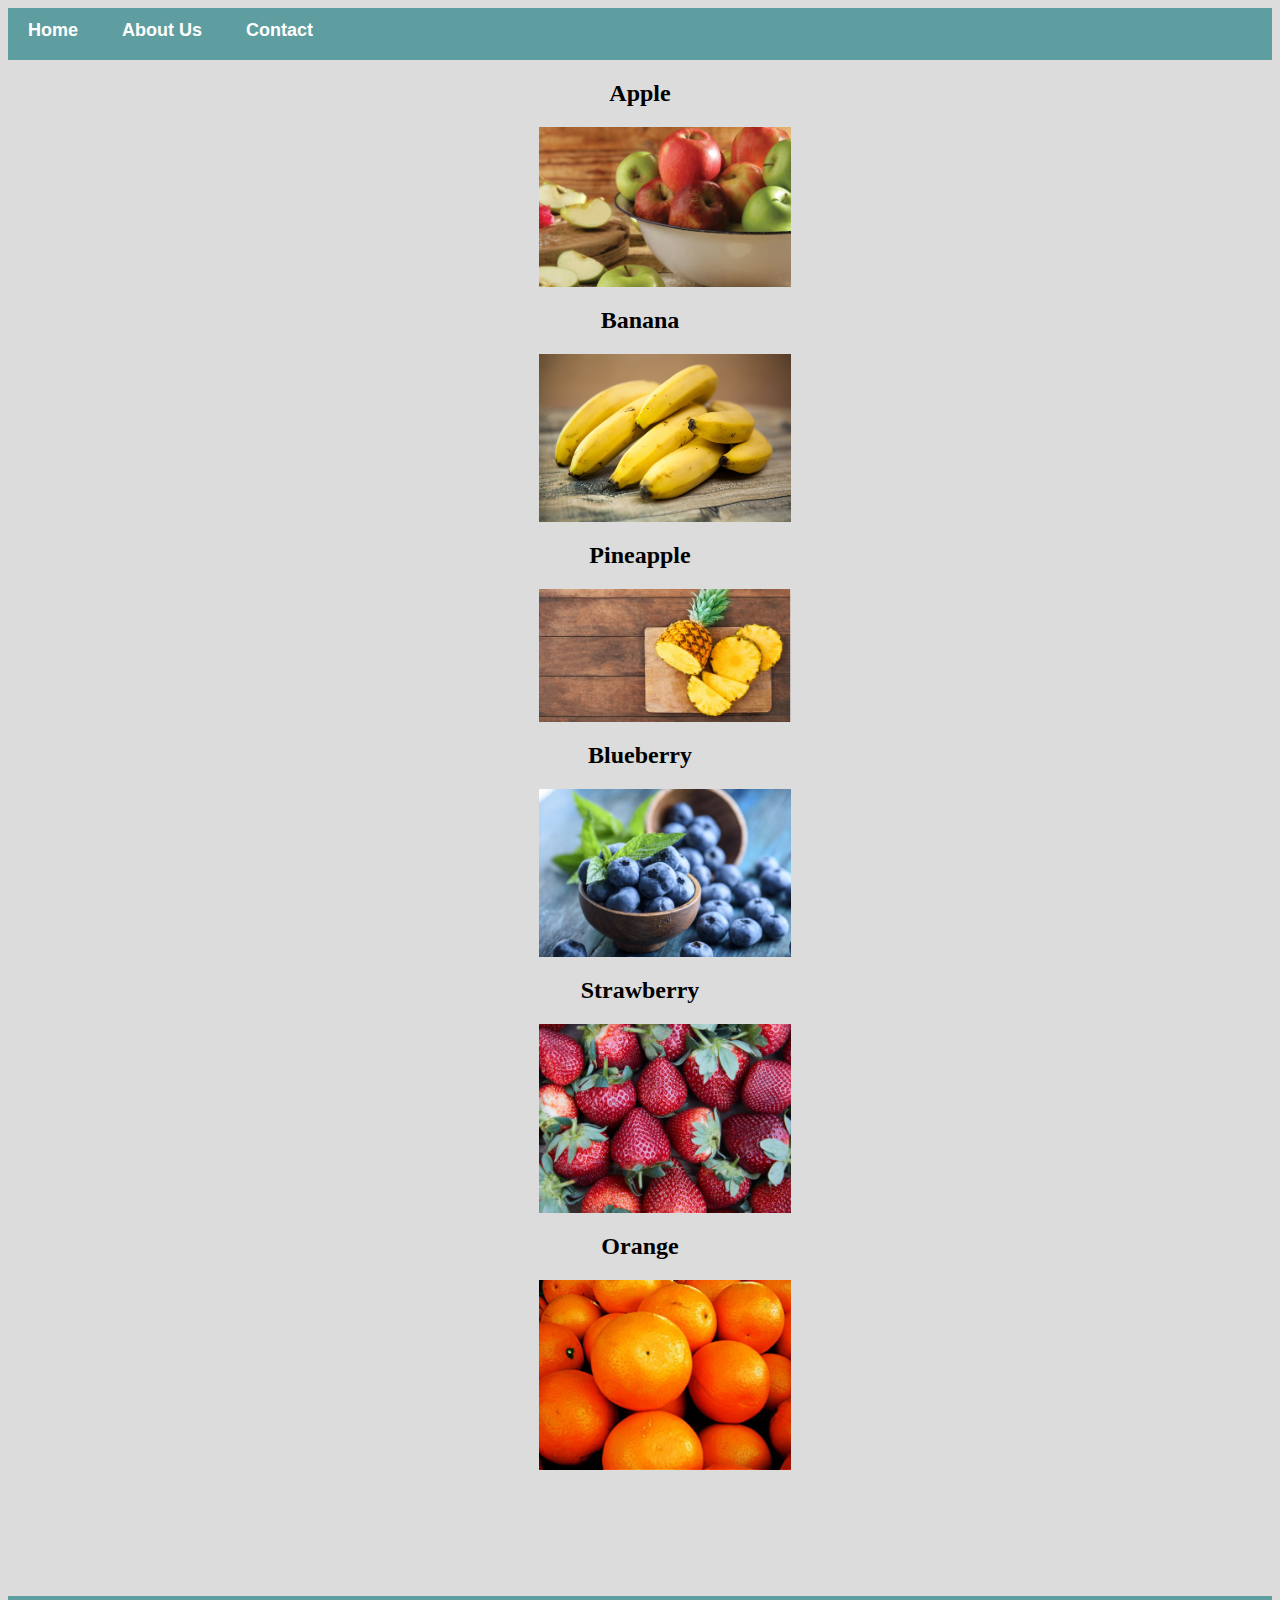
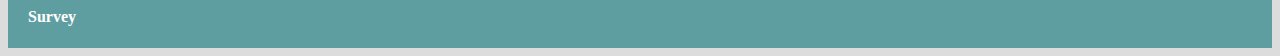
<file: index.html>
<!DOCTYPE html>
<html>
    <head>  <link rel="stylesheet" href="style.css"> 
    </head>
    <body>
       <div id="menu">
                <a href="index.html"><b>Home</b></a>
                <a href="about.html"><b>About Us</b></a>
                <a href="contactus.html"><b>Contact</b></a>
              
</div>
       
        <div id="center">
        <h2>Apple</h2>
        <a href="apple.html"><img src="images/apple1.jpg"alt="apple1" class="center"></a>
        <h2>Banana</h2>
         <a href="banana.html"><img src="images/banana2.jpg"alt="banana2"class="center"></a>
        <h2>Pineapple</h2>
         <a href="pineapple.html"><img src="images/pineapple4.jpg"alt="pineapple1"class="center"></a>
        <h2>Blueberry</h2>
         <a href="blueberry.html"><img src="images/blueberries1.jpg" alt="blueberries1"class="center"></a>
        <h2>Strawberry</h2>
         <a href="strawberry.html"><img src="images/strawberry1.jpg" alt="strawberry1"class="center"></a>
         <h2>Orange</h2>
         <a href="oranges.html"><img src="images/orange2.jpg" alt="oranges2" class="center"></a>
            </div>
        <br> <br> <br> <br> <br> <br> <br>
        
        
         <div id="tabs-bottom">
              <a href="survey.html"><b>Survey</b></a>
            </div>
        
                         
    </body>
</html>
</file>
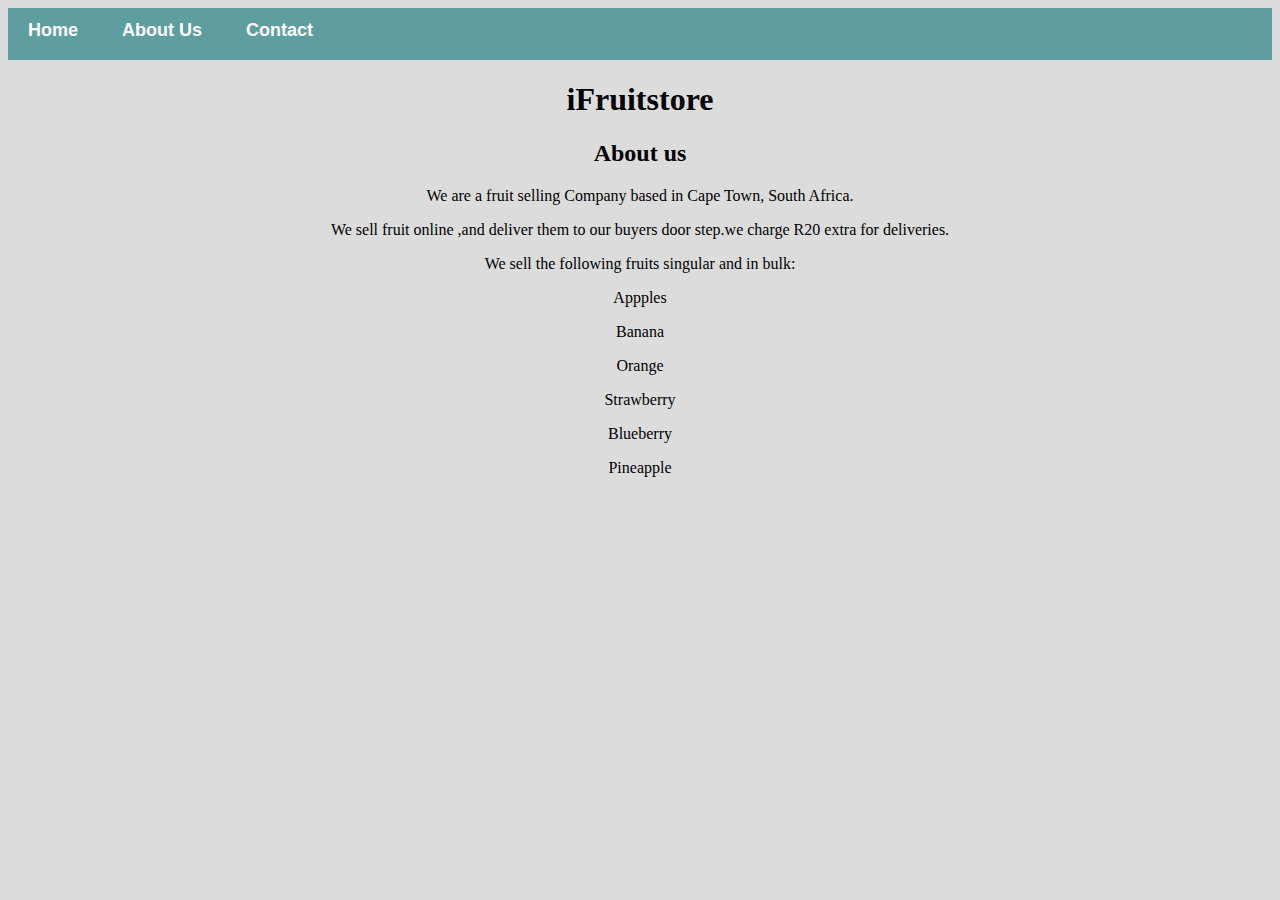
<file: about.html>
<!DOCTYPE html>
<html>
    <head>  <link rel="stylesheet" href="style.css"> 
    </head>
    <body><div id="menu">
                <a href="index.html"><b>Home</b></a>
                <a href="about.html"><b>About Us</b></a>
                <a href="contactus.html"><b>Contact</b></a>
</div>
         <h1><b>iFruitstore</b></h1>
          <h2>About us</h2>
         <p>We are a fruit selling  Company based in Cape Town,  South Africa.</p>
        <p>We sell fruit online ,and deliver them to our buyers door step.we charge R20 extra for deliveries.</p> 
        <p>We sell the following fruits singular and in bulk:</p>
       
       
            <p>Appples</p>
            <p>Banana</p>
            <p>Orange</p>
            <p>Strawberry</p>
            <p>Blueberry</p>
        <p>Pineapple</p>
        
    
    </body>
</html>
</file>
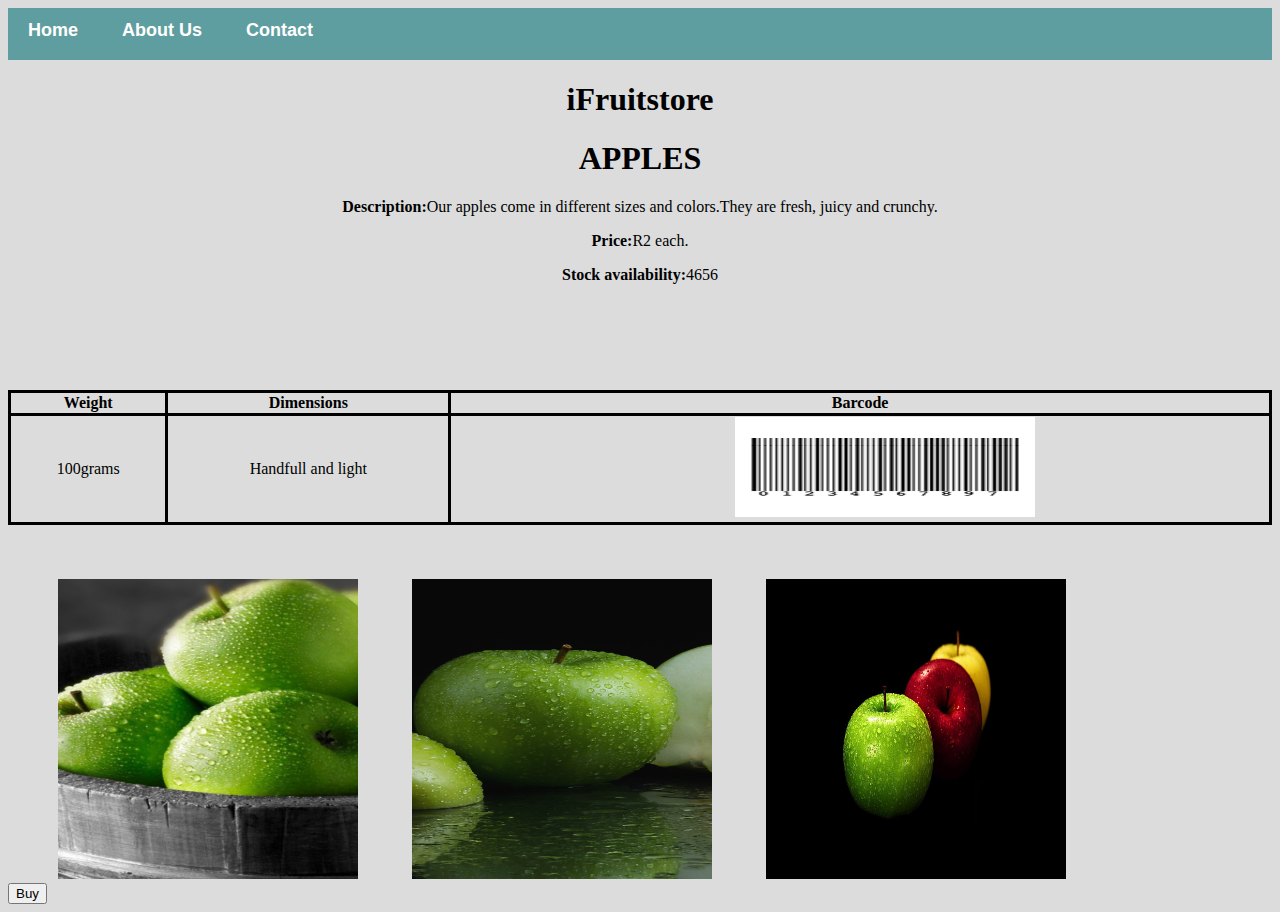
<file: apple.html>
<!DOCTYPE html>
<html>
    <head> 
        <link rel="stylesheet" href="style.css"> 
    </head>
    <body>
        <div id="menu">
                <a href="index.html"><b>Home</b></a>
                <a href="about.html"><b>About Us</b></a>
                <a href="contactus.html"><b>Contact</b></a>
           
        </div>
                <h1><b>iFruitstore</b></h1>
                <h1>APPLES</h1>
                <p><b>Description:</b>Our apples come in different sizes and colors.They are fresh, juicy and crunchy. </p>
                <p><b>Price:</b>R2 each.</p>
                <p><b>Stock availability:</b>4656</p><br>
       
       
         <br> <br> <br>  <br>
        
             <table border="1">
                  <tr>
                      <td><b>Weight</b></td>
                      <td><b>Dimensions</b></td>
                      <td><b>Barcode</b></td> 
                
                   </tr>
                    <tr>
                       <td>100grams</td>
                       <td>Handfull and light</td>
                       <td><img src="images/barcode.jpg"width="300"height="100"></td>
                        
                    </tr>
        </table>
        <br><br><br>
         <img src="images/apples5.jpg"width="300"height="300">
        <img src="images/apples6.jpg"width="300"height="300"> 
        <img src="images/apples7.jpg"width="300"height="300"> 
         <br>
        <a href="purchased.html"><button>Buy</button></a>
        <br>
        
    
        
         
           
       
        
         </body>
</file>
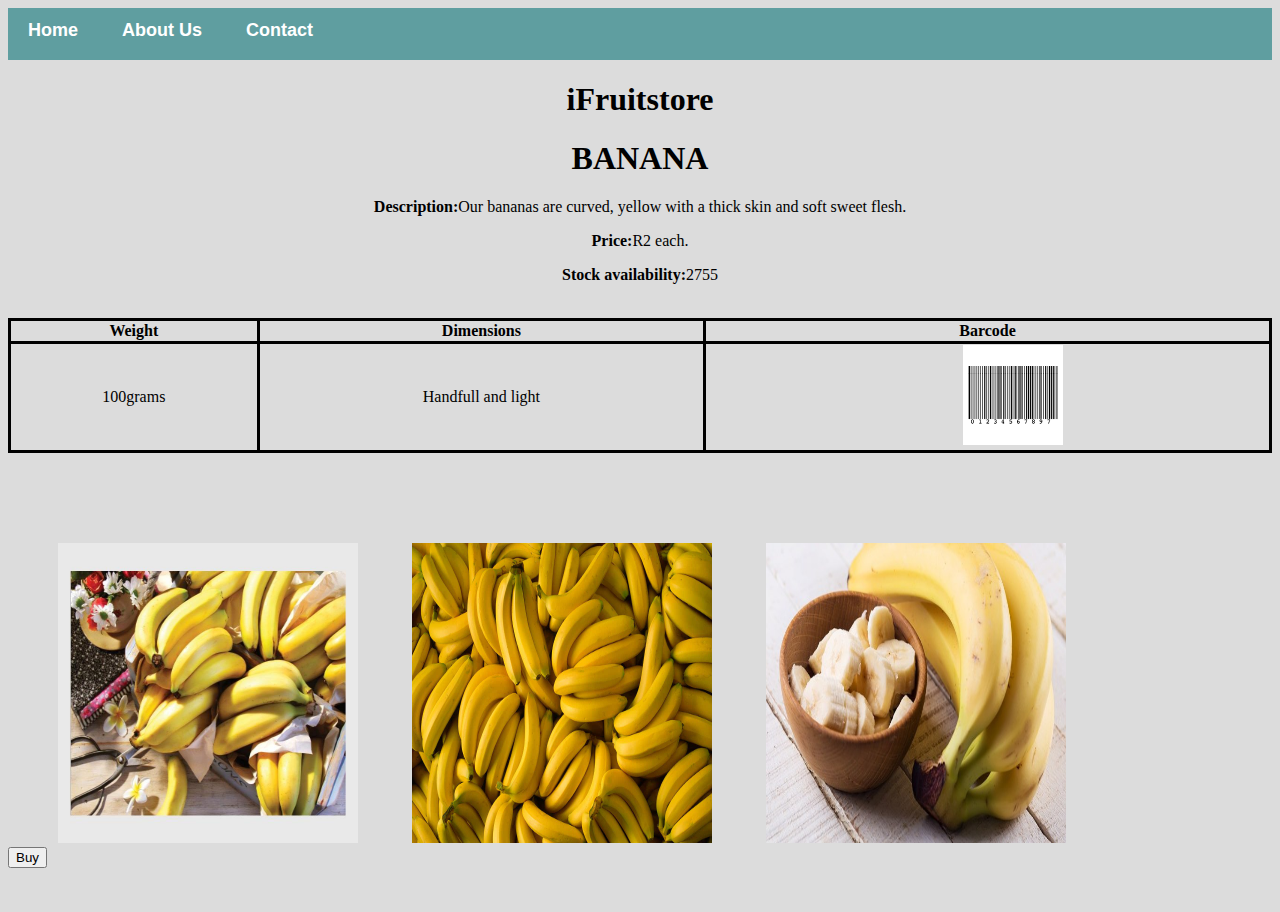
<file: banana.html>
<!DOCTYPE html>
<html>
    <head>  <link rel="stylesheet" href="style.css"> 
    </head>
    <body>
        <div id="menu">
                <a href="index.html"><b>Home</b></a>
                <a href="about.html"><b>About Us</b></a>
                <a href="contactus.html"><b>Contact</b></a>
</div>
         <h1><b>iFruitstore</b></h1>
         <h1>BANANA</h1>
        <p><b>Description:</b>Our bananas are curved, yellow with a thick skin and soft sweet flesh.  </p>
        <p><b>Price:</b>R2 each.</p>
        <p><b>Stock availability:</b>2755</p><br>
        
         <table border="1">
                  <tr>
                      <td><b>Weight</b></td>
                      <td><b>Dimensions</b></td>
                      <td><b>Barcode</b></td> 
                
                   </tr>
                    <tr>
                       <td>100grams</td>
                       <td>Handfull and light</td>
                       <td><img src="images/barcode.jpg"width="100"height="100"></td>
                        
                    </tr>
        </table><br>
        <br>
        <br>
        <br>
        <br>
         <img src="images/banana1.jpg"width="300"height="300">
        <img src="images/banana3.jpg"width="300"height="300"> 
        <img src="images/banana4.jpg"width="300"height="300">
        <br>
        <a href="purchased.html"><button>Buy</button></a>
        <br><br><br>
         
         
        
        
           
        
        
       
     
       
        
         </body>
</file>
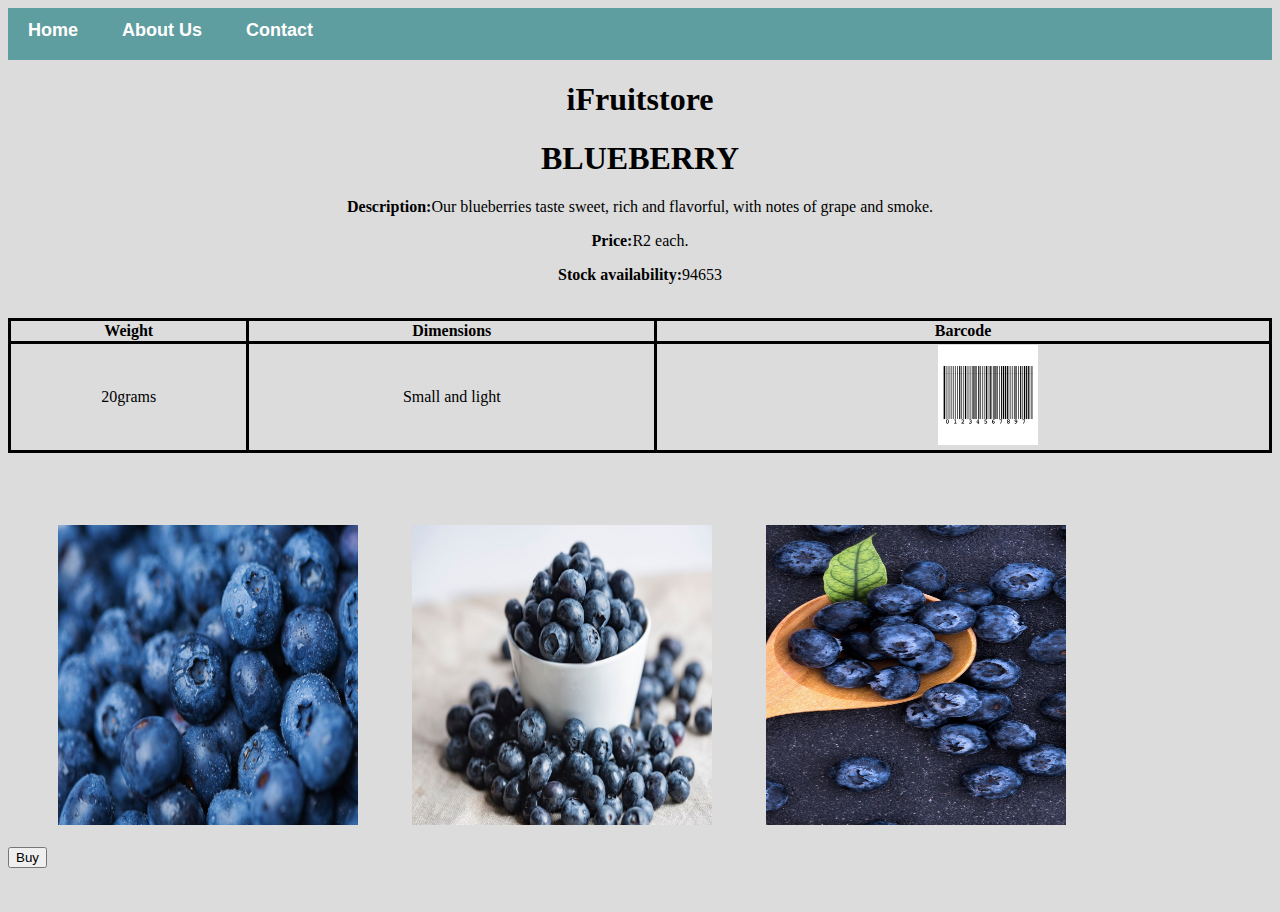
<file: blueberry.html>
<!DOCTYPE html>
<html>
    <head>  <link rel="stylesheet" href="style.css"> 
    </head>
    <body><div id="menu">
                <a href="index.html"><b>Home</b></a>
                <a href="about.html"><b>About Us</b></a>
                <a href="contactus.html"><b>Contact</b></a>
</div>
         <h1><b>iFruitstore</b></h1>
         <h1>BLUEBERRY</h1>
        <p><b>Description:</b>Our blueberries taste sweet, rich and flavorful, with notes of grape and smoke.</p>
        <p><b>Price:</b>R2 each.</p>
        <p><b>Stock availability:</b>94653</p><br>
        
         <table border="1">
                  <tr>
                      <td><b>Weight</b></td>
                      <td><b>Dimensions</b></td>
                      <td><b>Barcode</b></td> 
                
                   </tr>
                    <tr>
                       <td>20grams</td>
                       <td>Small and light</td>
                       <td><img src="images/barcode.jpg"width="100"height="100"></td>
                        
                    </tr>
        </table>
        <br>
        <br>
        <br>
        <br>
         <img src="images/blueberries2.jpg"width="300"height="300">
        <img src="images/blueberries3.jpg"width="300"height="300"> 
        <img src="images/blueberries4.jpg"width="300"height="300">
        <br>
        <br>
        <a href="purchased.html"><button>Buy</button></a>
        <br><br><br>
        
        
        
        
        
         </body>
</file>
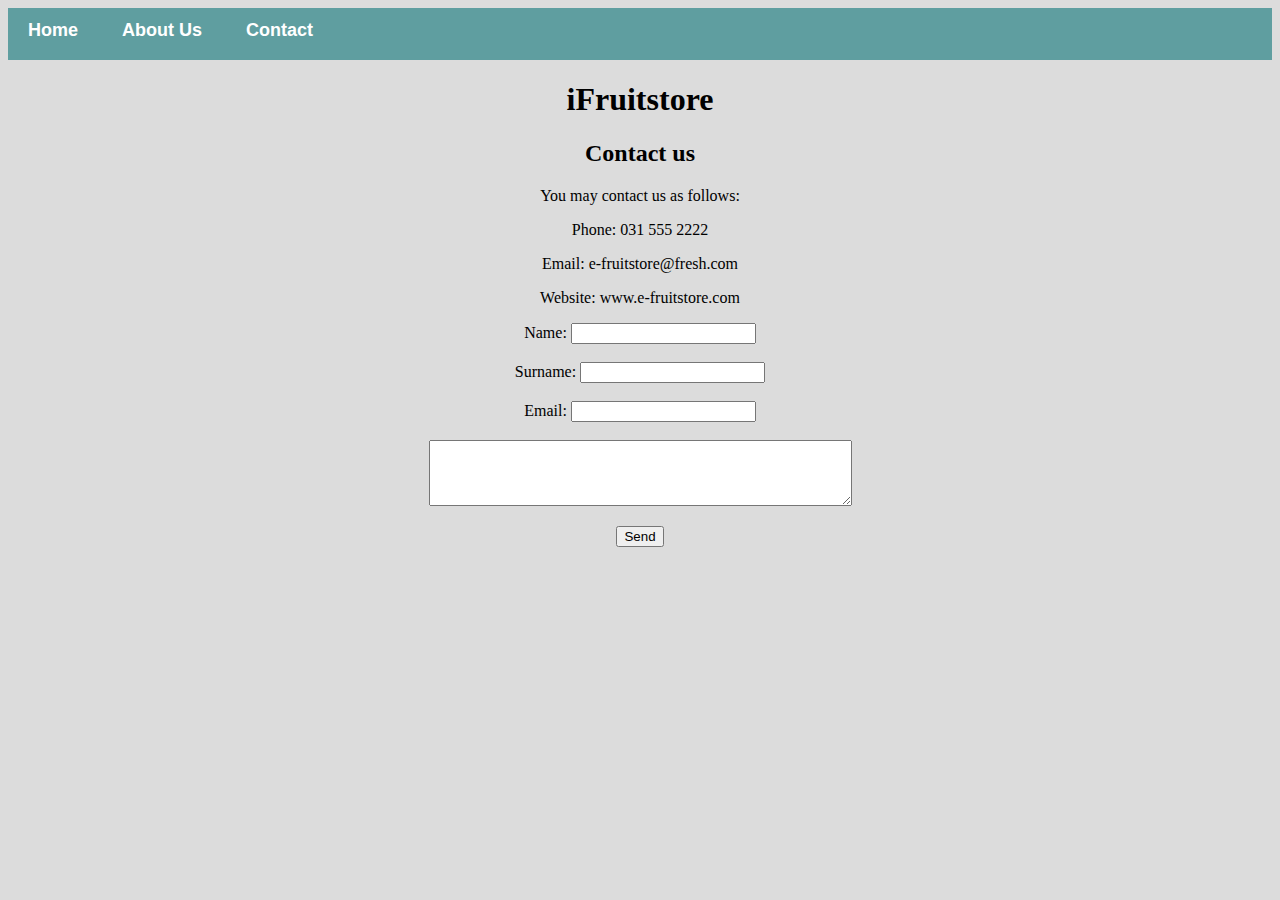
<file: contactus.html>
<!DOCTYPE html>
<html>
    <head>  <link rel="stylesheet" href="style.css"> 
    </head>
    <body>
        <div id="menu">
                <a href="index.html"><b>Home</b></a>
                <a href="about.html"><b>About Us</b></a>
                <a href="contactus.html"><b>Contact</b></a>
              
           
        </div>
         <h1><b>iFruitstore</b></h1>
                <h2>Contact us</h2>
                        <p>You may contact us as follows:</p>
                        <p>Phone: 031 555 2222</p>
                        <p>Email: e-fruitstore@fresh.com</p>
                        <p>Website: www.e-fruitstore.com</p>
        
                            <form>
                                <label   for="Name">Name:</label>
                                    <input type="text"id="name"/><br/><br/>
                                <label for="Surname">Surname:</label>
                                    <input type="text"id="Surname"/><br/><br/>
                                <label  for="Email">Email:</label>
                                    <input type="text"id="Email"/><br/><br/>
                            </form>
                            <form>
                                <textarea id="Objectives"value="ask question(s)" name="Objectives" rows="4" cols="50">
                            </textarea>
                            </form>
        
        <p><a href="sent.html"><button>Send</button></a></p>

        <br><br><br>
        
        
    </body>
</html>
</file>
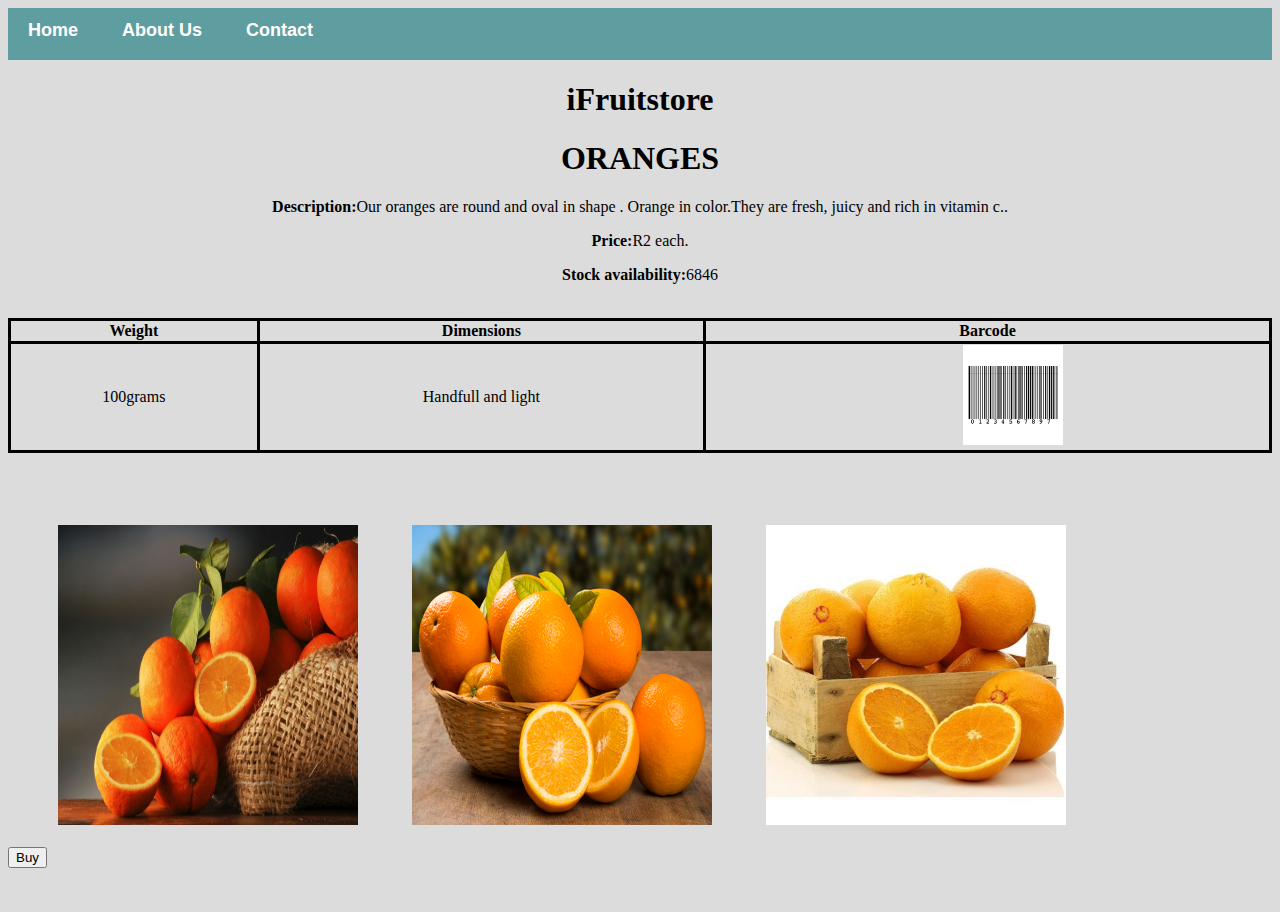
<file: oranges.html>
<!DOCTYPE html>
<html>
    <head>  <link rel="stylesheet" href="style.css"> 
    </head>
    <body><div id="menu">
                <a href="index.html"><b>Home</b></a>
                <a href="about.html"><b>About Us</b></a>
                <a href="contactus.html"><b>Contact</b></a>
</div>
         <h1><b>iFruitstore</b></h1>
         <h1>ORANGES</h1>
    <p><b>Description:</b>Our oranges are round and oval in shape . Orange in color.They are fresh, juicy and rich in vitamin c.. </p>
        <p><b>Price:</b>R2 each.</p>
        <p><b>Stock availability:</b>6846</p><br>
        
         <table border="1">
                  <tr>
                      <td><b>Weight</b></td>
                      <td><b>Dimensions</b></td>
                      <td><b>Barcode</b></td> 
                
                   </tr>
                    <tr>
                       <td>100grams</td>
                       <td>Handfull and light</td>
                       <td><img src="images/barcode.jpg"width="100"height="100"></td>
                        
                    </tr>
        </table>
         <br>
        <br>
        <br>
        <br>
         <img src="images/orange1.jpg"width="300"height="300">
        <img src="images/orange3.jpg"width="300"height="300"> 
        <img src="images/orange4.jpg"width="300"height="300">
        <br>
        <br>
        <a href="purchased.html"><button>Buy</button></a>
        <br><Br><br>
         
        
        
        
        
        
        
         </body>
         </body>
</file>
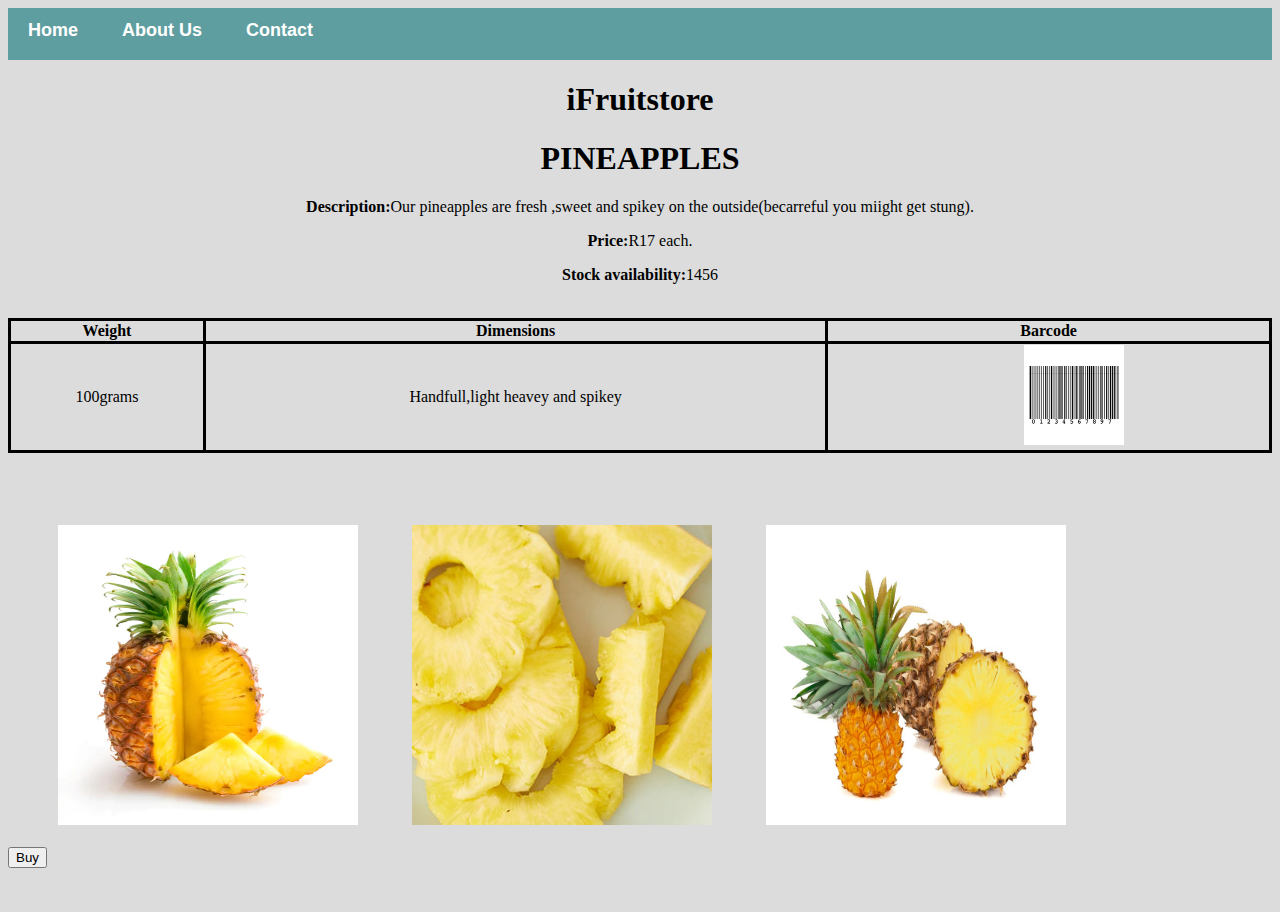
<file: pineapple.html>
<!DOCTYPE html>
<html>
    <head>  <link rel="stylesheet" href="style.css"> 
    </head>
    <body><div id="menu">
                <a href="index.html"><b>Home</b></a>
                <a href="about.html"><b>About Us</b></a>
                <a href="contactus.html"><b>Contact</b></a>
</div>
         <h1><b>iFruitstore</b></h1>
         <h1>PINEAPPLES</h1>
        <p><b>Description:</b>Our pineapples are fresh ,sweet and spikey on  the outside(becarreful you miight get stung). </p>
        <p><b>Price:</b>R17 each.</p>
        <p><b>Stock availability:</b>1456</p><br>
        
         <table border="1">
                  <tr>
                      <td><b>Weight</b></td>
                      <td><b>Dimensions</b></td>
                      <td><b>Barcode</b></td> 
                
                   </tr>
                    <tr>
                       <td>100grams</td>
                       <td>Handfull,light heavey and spikey</td>
                       <td><img src="images/barcode.jpg"width="100"height="100"></td>
                        
                    </tr>
        </table>
         <br>
        <br>
        <br>
        <br>
         <img src="images/pineapple2.jpg"width="300"height="300">
        <img src="images/pineapple3.jpg"width="300"height="300"> 
        <img src="images/pineapple1.jpg"width="300"height="300">
        <br>
        <br>
        <a href="purchased.html"><button>Buy</button></a>
        <br><br><br>
         
        
        
      
        
         </body>
         </body>
</file>
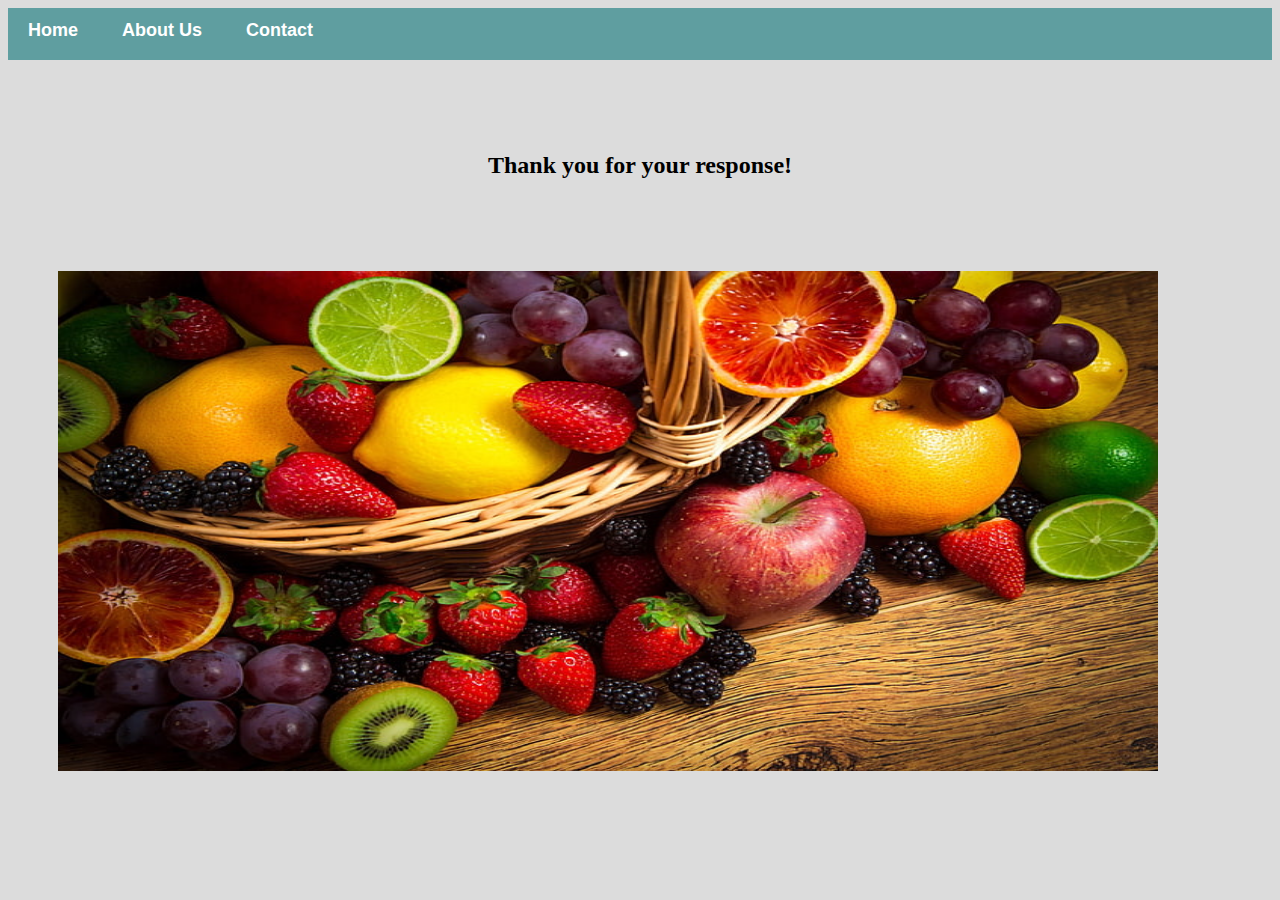
<file: response.html>
<!DOCTYPE html>
<html>
    <head>  <link rel="stylesheet" href="style.css"> 
    </head>
    <body><div id="menu">
                <a href="index.html"><b>Home</b></a>
                <a href="about.html"><b>About Us</b></a>
                <a href="contactus.html"><b>Contact</b></a>
</div>
        <br><br>
        <br><br>
        <h2>Thank you for your response!</h2>
        <br><br>
        <br><br>
        <img src="images/fruitsalad.jpg"width="1100" height="500">
    </body>
</html>
</file>
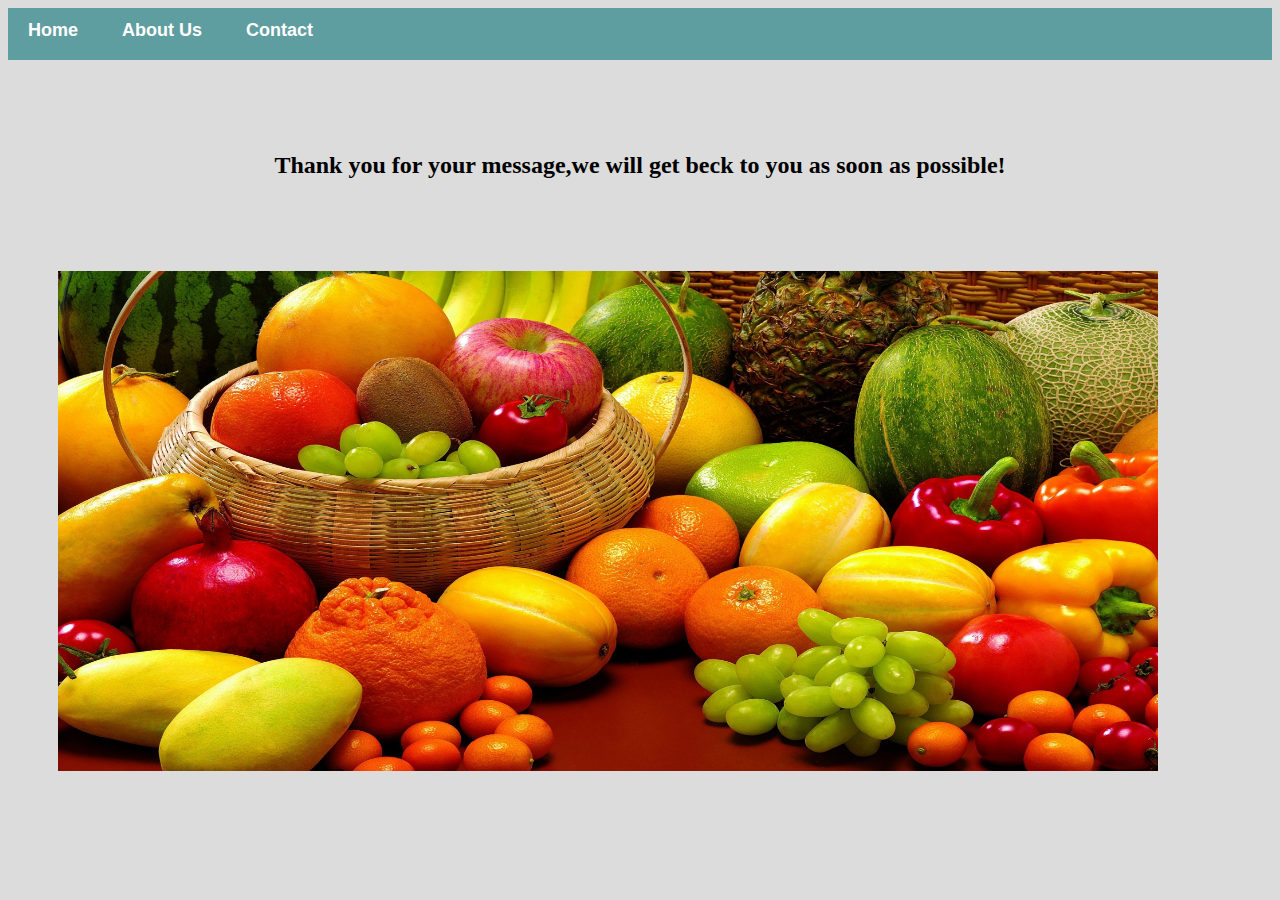
<file: sent.html>
<!DOCTYPE html>
<html>
    <head>  <link rel="stylesheet" href="style.css"> 
    </head>
    <body><div id="menu">
                <a href="index.html"><b>Home</b></a>
                <a href="about.html"><b>About Us</b></a>
                <a href="contactus.html"><b>Contact</b></a>
</div>
        <br><br>
        <br><br>
        <h2>Thank you for your message,we will get beck to you as soon as possible!</h2>
        <br><br>
        <br><br>
        <img src="images/fruitsalad3.jpg"width="1100" height="500">
    </body>
</html>
</file>
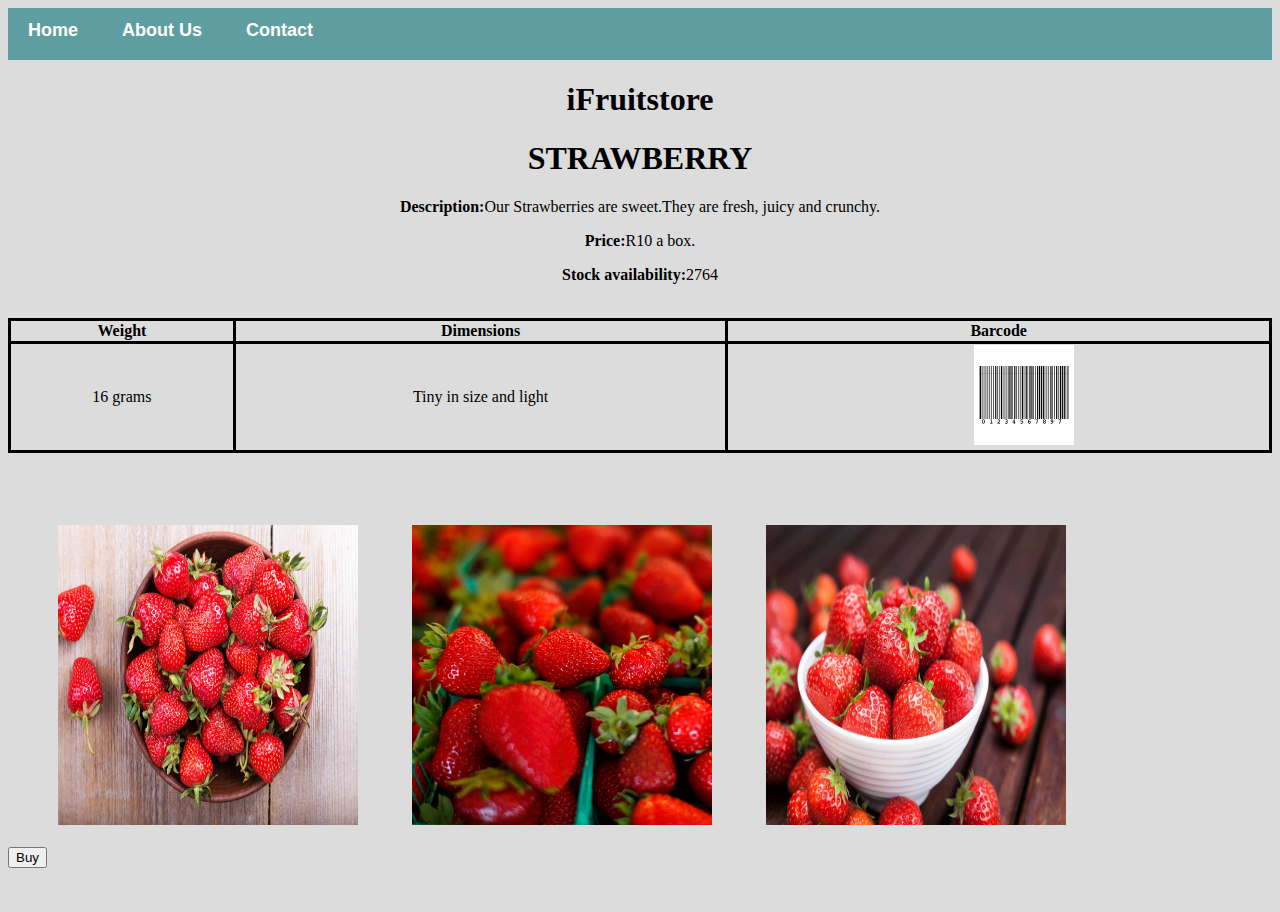
<file: strawberry.html>
<!DOCTYPE html>
<html>
    <head>  <link rel="stylesheet" href="style.css"> 
    </head>
    <body><div id="menu">
                <a href="index.html"><b>Home</b></a>
                <a href="about.html"><b>About Us</b></a>
                <a href="contactus.html"><b>Contact</b></a>
</div>
         <h1><b>iFruitstore</b></h1>
         <h1>STRAWBERRY</h1>
        <p><b>Description:</b>Our Strawberries are sweet.They are fresh, juicy and crunchy. </p>
        <p><b>Price:</b>R10 a box.</p>
        <p><b>Stock availability:</b>2764</p><br>
        
         <table border="1">
                  <tr>
                      <td><b>Weight</b></td>
                      <td><b>Dimensions</b></td>
                      <td><b>Barcode</b></td> 
                
                   </tr>
                    <tr>
                       <td>16 grams</td>
                       <td>Tiny in size and light</td>
                       <td><img src="images/barcode.jpg"width="100"height="100"></td>
                        
                    </tr>
        </table>
         <br>
        <br>
        <br>
        <br>
         <img src="images/strawberry2.jpg"width="300"height="300">
        <img src="images/strawberry3.jpg"width="300"height="300"> 
        <img src="images/strawberry4.jpg"width="300"height="300">
        <br>
        <br>
        <a href="purchased.html"><button>Buy</button></a>
        <br><br><br>
        
        
        
         
        
         </body>
</file>
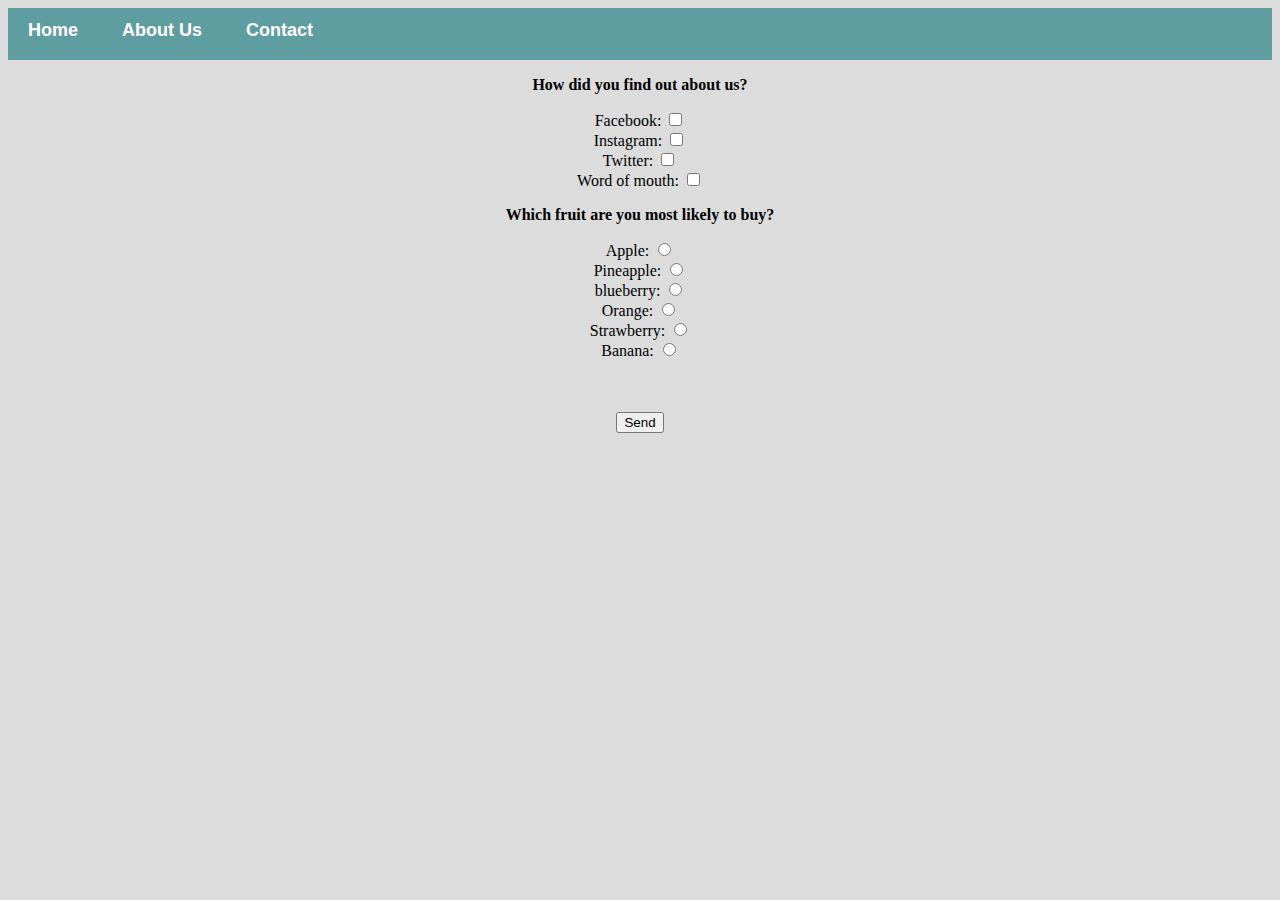
<file: survey.html>
<!DOCTYPE html>
<html>
    <head>  <link rel="stylesheet" href="style.css"> 
    
    <body>
        <div id="menu">
                <a href="index.html"><b>Home</b></a>
                <a href="about.html"><b>About Us</b></a>
                <a href="contactus.html"><b>Contact</b></a>
        </div>
        <form>
            <p><b>How did you find out about us?</b></p>
            <label for="facebook">Facebook:</label>
            <input type="checkbox"id="Facebook"name="media">
            <br/>
             <label for="Instagram">Instagram:</label>
            <input type="checkbox"id="Instagram"name="media">
            <br/>
             <label for="Twitter">Twitter:</label>
            <input type="checkbox"id="Twitter"name="media">
            <br/>
             <label for="Wordofmouth">Word of mouth:</label>
            <input type="checkbox"id="wordofmouth"name="media">
            <br/>
        </form>
         <form>
            <p><b>Which fruit are you most likely to buy?</b></p>
            <label for="facebook">Apple:</label>
            <input type="Radio"id="Facebook"name="media">
            <br/>
             <label for="Instagram">Pineapple:</label>
            <input type="Radio"id="Instagram"name="media">
            <br/>
             <label for="Twitter">blueberry:</label>
            <input type="Radio"id="Twitter"name="media">
            <br/>
             <label for="Wordofmouth">Orange:</label>
            <input type="Radio"id="wordofmouth"name="media">
            <br/>
              <label for="Wordofmouth">Strawberry:</label>
            <input type="Radio"id="wordofmouth"name="media">
             <br/>
              <label for="Wordofmouth">Banana:</label>
            <input type="Radio"id="wordofmouth"name="media"><br/><br/><br/>
             
        </form>
        <p><a href="response.html"><button>Send</button></a></p>
       
        </body>
    </head>
</html>
</file>
<file: style.css>
/*===================MENU=======================*/
#menu{
      width:100%;
      height:40px;
      background-color:cadetblue;
      padding-top: 12px;
}

#menu a{
      color:#ffffff;
      font-family: Helvetica, sans-serif;
      font-size: 18px;
      text-decoration:none;
      font-weight: 800px;
      
      padding-left: 20px;
      padding-right: 20px;
}

#menu a:hover{
       color:skyblue;
}
/*===================TABS-BOTTOM=======================*/  
    
    #tabs-bottom{
      width:100%;
      height:40px;
      background-color:cadetblue;
      padding-top: 12px;
}


#tabs-bottom a{
     float : left;
     display : block;
     width : 100%;
     height : 35px;
     font-weight : 800px;
     color       : white;
     text-decoration : none;
     padding-top     : none;
    padding-left: 20px;
}
 /*===================IMAGES=======================*/
.center {
  display: block;
  margin-left: auto;
  margin-right: auto;
  width: 20%;
}

img{
    padding-left: 50px;
}

 /*===================TABLE=======================*/

table, td, th {
  border: 3px solid black;
 
}

table {
  border-collapse: collapse;
  width: 100%;
}
td{
    text-align: center;
    
}


 /*===================FORM=======================*/
form{
    text-align: center;
    
}
 /*===================BODY=======================*/
h2{
    text-align: center;
}

h1{
    text-align: center;
}
p{
    text-align: center;
}
body{
    background-color: gainsboro;
}
</file>
